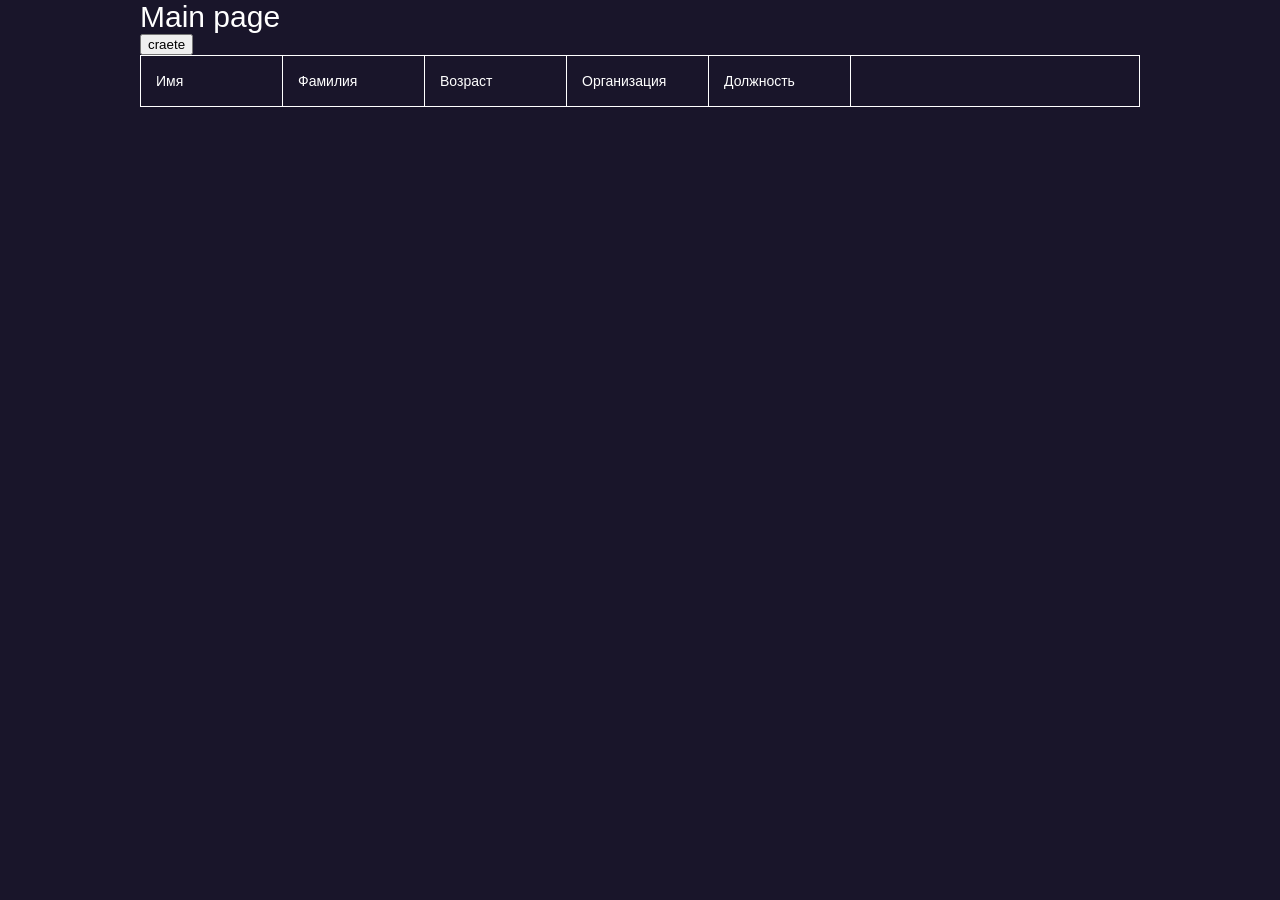
<file: 1_Unit — копия/index.html>
<!DOCTYPE html>
<html lang="en">
<head>
	<meta charset="UTF-8">
	<link rel="stylesheet" href="css/style.css">
  <link rel="stylesheet" href="css/main.css">
	<title>Document</title>
</head>
<body>

  <div id="create-window">
    <form id="create-form" action="#" class="create-form form">
      <button id="close-create-window" class="close">close</button>
      <h2 class="form__title form">Новый Работник</h2>
      <div class="form__field">
        <div class="form__field-left">Тип записи</div>
        <div class="form__field-right">
          <select name="create-form-select" id="select-1">
            <option id="indusrt" value="val-1">рабочий индустриального предприятия</option>
            <option id="transp" value="val-2">рабочий транспортного предприятия</option>
          </select>
        </div>
      </div>
      <div class="form__field">
        <div class="form__field-left">Имя</div>
        <div class="form__field-right">
          <input required type="text" value="name">
        </div>    
      </div>
      <div class="form__field">
        <div class="form__field-left">Фамилия</div>
        <div class="form__field-right">
          <input type="text" value="surname">
        </div>    
      </div>
      <div class="form__field">
        <div class="form__field-left">Отчество</div>
        <div class="form__field-right">
          <input type="text" value="patronym">
        </div>    
      </div>
      <div class="form__field">
        <div class="form__field-left">Возраст</div>
        <div class="form__field-right">
          <input type="text" value="21">
        </div>    
      </div>
      <div class="form__field">
        <div class="form__field-left">Налисие Детей</div>
        <div class="form__field-right">
          <input type="checkbox">
        </div>    
      </div>
      <div class="form__field">
        <div class="form__field-left">Должность</div>
        <div class="form__field-right">
          <select name="create-form-select" id="select-2">
            <option value="cleaner">уборщик</option>
            <option value="proger">программист</option>
            <option value="teacher">препод</option>
          </select>
        </div>
      </div>

      <div class="form__field">
        <div class="form__field-left">Стаж</div>
        <div class="form__field-right">
          <input type="text" value="3000">
        </div>    
      </div>
      <div class="form__field">
        <div class="form__field-left">Дата принятия на работу</div>
        <div class="form__field-right">
          <input type="text" value="12.12.12">
        </div>    
      </div>
      <div class="form__field">
        <div class="form__field-left">Организация</div>
        <div class="form__field-right">
          <select name="create-form-select" id="select-3">
            <option value="ormedia">ormedia</option>
            <option value="epam">epam</option>
            <option value="ЖЭУ">ЖЭУ</option>
          </select>
        </div>
      </div>

      <button type="submit" id="form-create-btn" class="form__create-btn">Сохранить</button>
      <button type="submit" id="form-clean-btn" class="form__clean-btn">очистить</button>
    </form>
  </div>

	<div class="container">

    <div class="main_page">
      <h1 class="main__page-title">
        Main page
      </h1>
      <button id="create" class="cteate-btn">craete</button>
    </div>

	</div>
  <div class="container">
    <div class="main__table table">
      <div class="table__row">
        <div class="table__cell">Имя</div>
        <div class="table__cell">Фамилия</div>
        <div class="table__cell">Возраст</div>
        <div class="table__cell">Организация</div>
        <div class="table__cell">Должность</div>
        <div class="table__cell"></div>
      </div>
      <!-- <div class="table__row">
        <div class="table__cell"></div>
        <div class="table__cell"></div>
        <div class="table__cell"></div>
        <div class="table__cell"></div>
        <div class="table__cell"></div>
        <div class="table__cell table__cell-btns">
          <button>редактировать</button>
          <button>удалить</button>
        </div>
      </div> -->
    </div>
  </div>

 <script
  src="https://code.jquery.com/jquery-3.4.1.min.js"
  integrity="sha256-CSXorXvZcTkaix6Yvo6HppcZGetbYMGWSFlBw8HfCJo="
  crossorigin="anonymous"></script>
	<script src="js/main.js"></script>
</body>
</html>
</file>
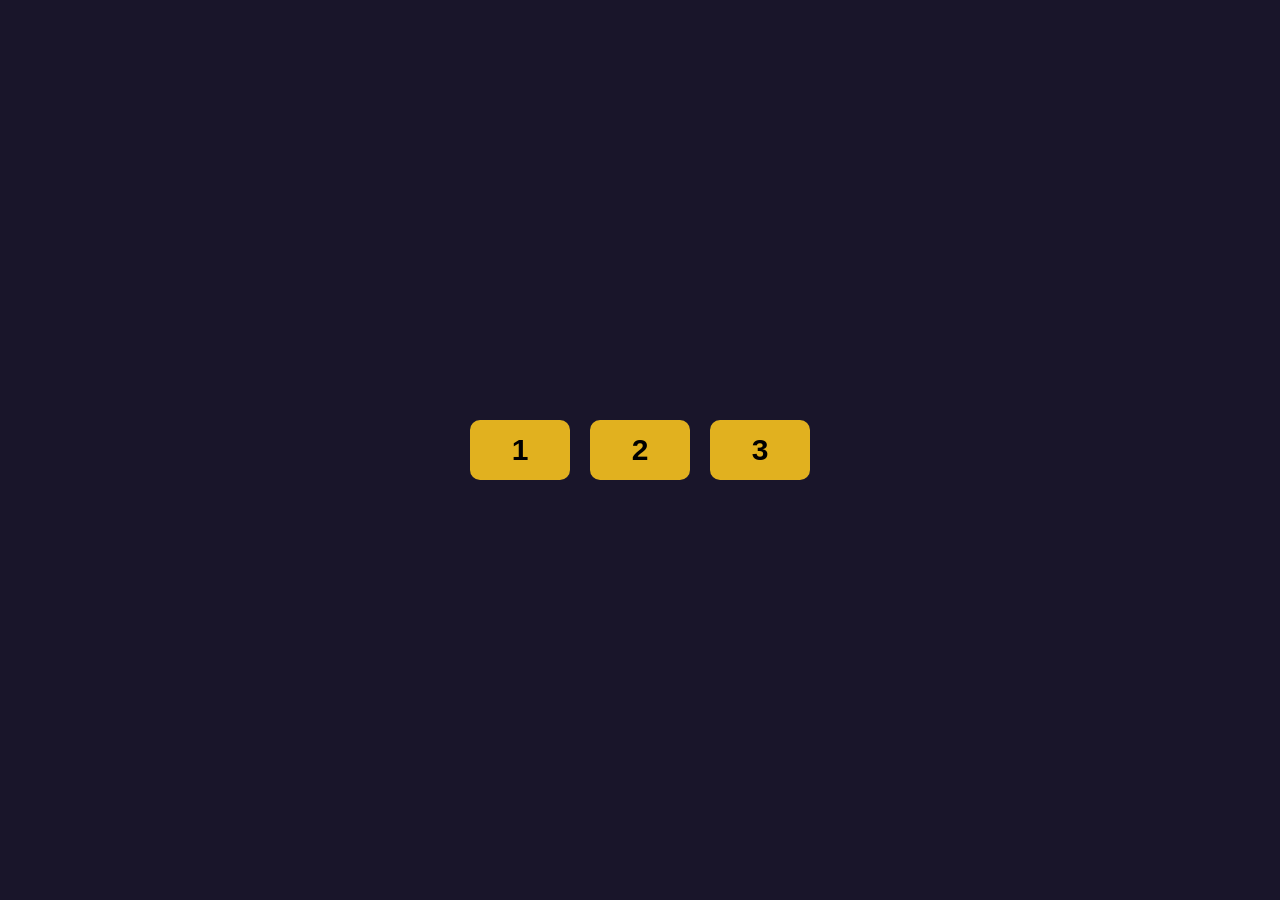
<file: 1_Unit/index.html>
<!DOCTYPE html>
<html lang="en">
<head>
	<meta charset="UTF-8">
	<link rel="stylesheet" href="css/main.css">
	<title>Document</title>
</head>
<body>

	<div class="container">
  <div class="btns">
  	<button id="link" title="мое портфолио">1</button>
  	<button id="change">2</button>
  	<button id="load">3</button>
  </div>
	</div>
 <script
  src="https://code.jquery.com/jquery-3.4.1.min.js"
  integrity="sha256-CSXorXvZcTkaix6Yvo6HppcZGetbYMGWSFlBw8HfCJo="
  crossorigin="anonymous"></script>
	<script src="js/main.js"></script>
</body>
</html>
</file>
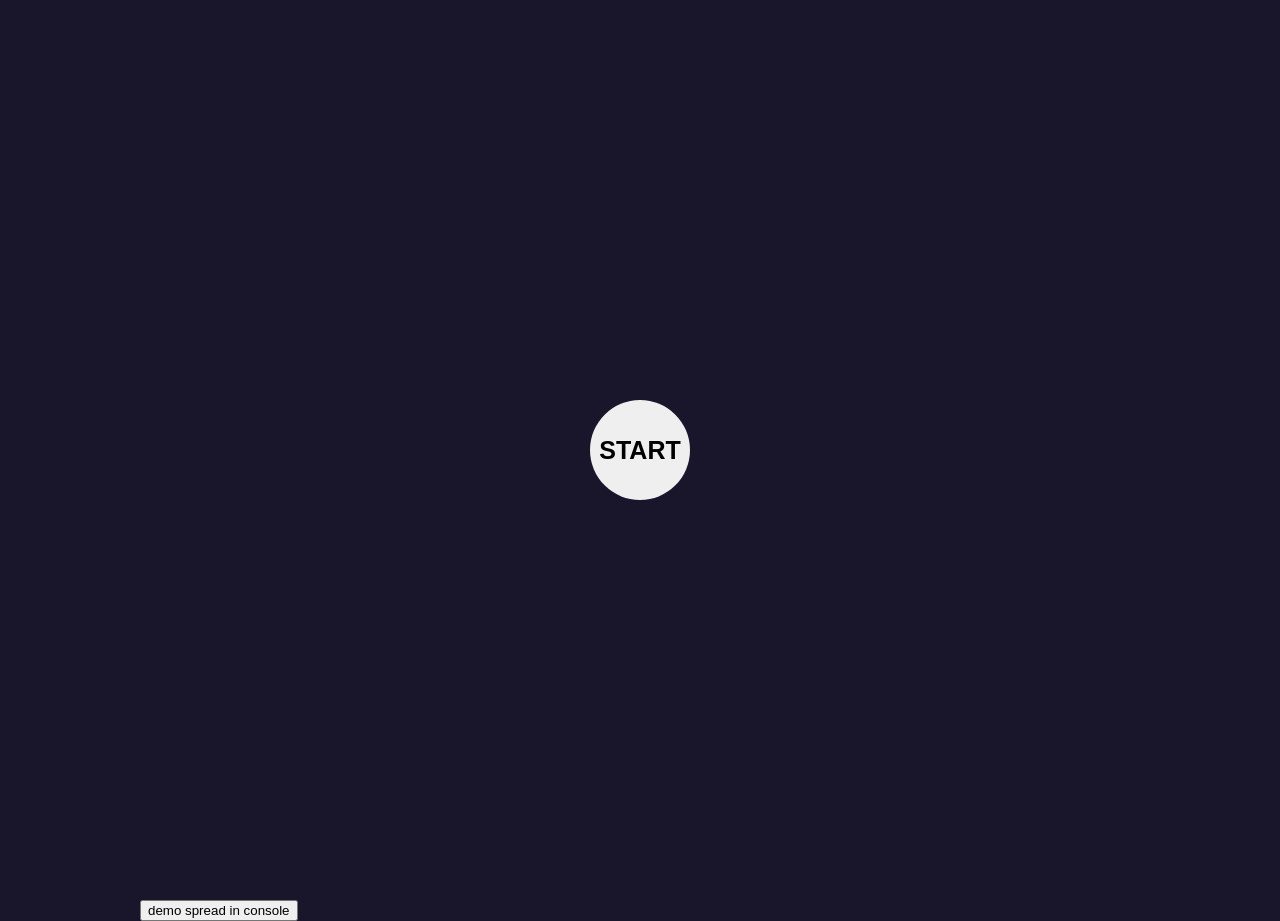
<file: HomeWork-1/index.html>
<!DOCTYPE html>
<html lang="en">
<head>
	<meta charset="UTF-8">
	<link rel="stylesheet" href="css/style.css">
  <link rel="stylesheet" href="css/main.css">
	<title>Document</title>
</head>
<body>

  <div id="allInfo" class="allInfo">
    <button id="allInfo-close">close</button>
    <div class="row-ind">
      <div class="name">Тип записи</div>
      <div class="value">121</div>
    </div>
    <div class="row-ind">
      <div class="name">Имя</div>
      <div class="value">121</div>
    </div>
    <div class="row-ind">
      <div class="name">Фамилия</div>
      <div class="value"></div>
    </div>
    <div class="row-ind">
      <div class="name">Отчество</div>
      <div class="value"></div>
    </div>
    <div class="row-ind">
      <div class="name">Возраст</div>
      <div class="value"></div>
    </div>
    <div class="row-ind">
      <div class="name">Наличие Детей</div>
      <div class="value"></div>
    </div>
    <div class="row-ind">
      <div class="name">Должность</div>
      <div class="value"></div>
    </div>
    <div class="row-ind">
      <div class="name">Опыт</div>
      <div class="value"></div>
    </div>
    <div class="row-ind">
      <div class="name">Дата принятия</div>
      <div class="value"></div>
    </div>
    <div class="row-ind">
      <div class="name">Организация</div>
      <div class="value"></div>
    </div>
  </div>
  <div id="allInfo-2" class="allInfo">
    <button id="allInfo-close-2">close</button>
    <div class="row-tr">
      <div class="name">Тип записи</div>
      <div class="value">121</div>
    </div>
    <div class="row-tr">
      <div class="name">Имя</div>
      <div class="value">121</div>
    </div>
    <div class="row-tr">
      <div class="name">Фамилия</div>
      <div class="value"></div>
    </div>
    <div class="row-tr">
      <div class="name">Отчество</div>
      <div class="value"></div>
    </div>
    <div class="row-tr">
      <div class="name">Возраст</div>
      <div class="value"></div>
    </div>
    <div class="row-tr">
      <div class="name">Наличие Детей</div>
      <div class="value"></div>
    </div>
    <div class="row-tr">
      <div class="name">Водитель</div>
      <div class="value"></div>
    </div>
    <div class="row-tr">
      <div class="name">Опыт</div>
      <div class="value"></div>
    </div>
    <div class="row-tr">
      <div class="name">Дата принятия</div>
      <div class="value"></div>
    </div>
    <div class="row-tr">
      <div class="name">Организация</div>
      <div class="value"></div>
    </div>
  </div>

  <div id="edit-window">
    
    <form id="edit-form" action="#">
      <button id="close-edit-window" class="close">close</button>
      <h2>редактировать</h2>
      <div class="form__field">
        <div class="form__field-left">Тип записи</div>
        <div class="form__field-right">
          <select name="create-form-select" id="select-1">
            <option id="indusrt" value="val-1">рабочий индустриального предприятия</option>
            <option id="transp" value="val-2">рабочий транспортного предприятия</option>
          </select>
        </div>
      </div>

      <div id="section-1" class="active">
        <div class="form__field">
          <div class="form__field-left">Имя</div>
          <div class="form__field-right">
            <input id="name-editForm" type="text" value="">
          </div>    
        </div>
        <div class="form__field">
          <div class="form__field-left">Фамилия</div>
          <div class="form__field-right">
            <input id="surname-editForm" type="text" value="">
          </div>    
        </div>
        <div class="form__field">
          <div class="form__field-left">Отчество</div>
          <div class="form__field-right">
            <input id="patronym-editForm" type="text" value="">
          </div>    
        </div>
        <div class="form__field">
          <div class="form__field-left">Возраст</div>
          <div class="form__field-right">
            <input id="age-editForm" type="number" value="">
          </div>    
        </div>
        <div class="form__field">
          <div class="form__field-left">Наличие Детей</div>
          <div class="form__field-right">
            <input type="checkbox">
          </div>    
        </div>
        <div class="form__field change-edit status">
          <div class="form__field-left">Должность</div>
          <div class="form__field-right">
            <select name="create-form-select" id="select-2">
              <option value="proger">программист</option>
              <option value="cleaner">уборщик</option>
              <option value="teacher">препод</option>
            </select>
          </div>
        </div>
        <div class="form__field change-edit driver">
          <div class="form__field-left">Водитель</div>
          <div class="form__field-right">
            <select name="create-form-select" id="select-3">
              <option value="bus">автобуса</option>
              <option value="car">автомобиля</option>
              <option value="guzh">гужевой повозки</option>
            </select>
          </div>
        </div>
        <div class="form__field">
          <div class="form__field-left">Стаж</div>
          <div class="form__field-right">
            <input id="expiriens-editForm"  type="number" value="">
          </div>    
        </div>
        <div class="form__field">
          <div class="form__field-left">Дата принятия на работу</div>
          <div class="form__field-right">
            <input type="text" value="">
          </div>    
        </div>
        <div class="form__field">
          <div class="form__field-left">Организация</div>
          <div class="form__field-right">
            <select name="create-form-select" id="select-3">
              <option value="ormedia">ormedia</option>
              <option value="epam">epam</option>
              <option value="ЖЭУ">ЖЭУ</option>
            </select>
          </div>
        </div>
      </div>
      <button type="submit" id="form-change-btn" class="form__create-btn">изменить</button>
      <button type="submit" id="form-edit-clean-btn" class="form__clean-btn">очистить</button>
      
    </form>

  </div>

  <div id="create-window">
    <form id="create-form" action="#" class="create-form form">
      <button id="close-create-window" class="close">close</button>
      <h2 class="form__title form">Новый Работник</h2>

      <div class="form__field">
        <div class="form__field-left">Тип записи</div>
        <div class="form__field-right">
          <select name="create-form-select" id="create-select-1" class="create-ipn">
            <option id="indusrt" value="val-1">рабочий индустриального предприятия</option>
            <option id="transp" value="val-2">рабочий транспортного предприятия</option>
          </select>
        </div>
      </div>

      <div id="section-1" class="active">
        <div class="form__field">
          <div class="form__field-left">Имя</div>
          <div class="form__field-right">
            <input id="name" type="text" value="" class="create-ipn">
          </div>    
        </div>
        <div class="form__field">
          <div class="form__field-left">Фамилия</div>
          <div class="form__field-right">
            <input id="surname" type="text" value="" class="create-ipn">
          </div>    
        </div>
        <div class="form__field">
          <div class="form__field-left">Отчество</div>
          <div class="form__field-right">
            <input id="patronym" type="text" value="" class="create-ipn">
          </div>    
        </div>
        <div class="form__field">
          <div class="form__field-left">Возраст</div>
          <div class="form__field-right">
            <input id="age" type="number" value="21" class="create-ipn">
          </div>    
        </div>
        <div class="form__field">
          <div class="form__field-left">Наличие Детей</div>
          <div class="form__field-right">
            <input type="checkbox" class="create-ipn">
          </div>    
        </div>
        <div class="form__field change status">
          <div class="form__field-left">Должность</div>
          <div class="form__field-right">
            <select name="create-form-select" id="select-2" class="create-ipn">
              <option value="proger">программист</option>
              <option value="cleaner">уборщик</option>
              <option value="teacher">препод</option>
            </select>
          </div>
        </div>
        <div class="form__field change driver">
          <div class="form__field-left">Водитель</div>
          <div class="form__field-right">
            <select name="create-form-select" id="select-3" class="create-ipn">
              <option value="bus">автобуса</option>
              <option value="car">автомобиля</option>
              <option value="guzh">гужевой повозки</option>
            </select>
          </div>
        </div>
        <div class="form__field">
          <div class="form__field-left">Стаж</div>
          <div class="form__field-right">
            <input id="expiriens" type="number" value="" class="create-ipn">
          </div>    
        </div>
        <div class="form__field">
          <div class="form__field-left">Дата принятия на работу</div>
          <div class="form__field-right">
            <input type="text" value="" placeholder="dd.mm.yyyy" class="create-ipn">
          </div>    
        </div>
        <div class="form__field">
          <div class="form__field-left">Организация</div>
          <div class="form__field-right">
            <select name="create-form-select" id="select-3" class="create-ipn">
              <option value="ormedia">ormedia</option>
              <option value="epam">epam</option>
              <option value="ЖЭУ">ЖЭУ</option>
            </select>
          </div>
        </div>
      </div>

      <button type="submit" id="form-create-btn" class="form__create-btn">Сохранить</button>
      <button type="submit" id="form-clean-btn" class="form__clean-btn">очистить</button>
    </form>
  </div>

	<div class="container hide">

    <div class="main_page">
      <h1 class="main__page-title">
        Main page
      </h1>
      <button id="create" class="cteate-btn">Создать</button>
      <a id="load-from-bd" href="page.html" class="cteate-btn">Выгрузить из БД</a>
    </div>

	</div>
<!--   <div class="container">
    <div class="main__table table">
      <div class="table__row">
        <div class="table__cell">Имя</div>
        <div class="table__cell">Фамилия</div>
        <div class="table__cell">Возраст</div>
        <div class="table__cell">Организация</div>
        <div class="table__cell">Должность</div>
        <div class="table__cell"></div>
      </div>
    </div>
  </div> -->

  <div id="container" class="container">
    <button id="start">
      start
    </button>
  </div>

  <div class="container">
    <button id="demo">
      demo spread in console
    </button>
  </div>

 <script
  src="https://code.jquery.com/jquery-3.4.1.min.js"
  integrity="sha256-CSXorXvZcTkaix6Yvo6HppcZGetbYMGWSFlBw8HfCJo="
  crossorigin="anonymous"></script>
	<script src="js/main.js"></script>

  <script>
    init();
  </script>
</body>
</html>
</file>
<file: 1_Unit — копия/css/style.css>
* {
  -webkit-box-sizing: border-box;
  -moz-box-sizing: border-box;
  box-sizing: border-box;
  transition: all 0.2s;
}
.b {
  background-color: rgba(0,0,255,0.05) !important;
}
.r {
  background-color: rgba(255,0,255,0.05) !important;
}
.s {
  background-color: rgba(0,0,0,0.7) !important;
}
.w {
  background-color: rgba(255,255,255,0.2) !important;
}
a {
 text-decoration: none;
 color: #fff;}
/* a:hover {
   color: #80848c; }*/
ul,
ol {list-style: none;margin: 0;padding: 0;}
ul ul,
ol ul,
ul ol,
ol ol {
  list-style: none;
  margin: 0;padding: 0;
}
a, li, button, input, textarea {
    outline: none !important;
    cursor: pointer;
}

.clear {
    clear: both;
}
/*:focus::-webkit-input-placeholder {color: transparent}
:focus::-moz-placeholder          {color: transparent}
:focus:-moz-placeholder           {color: transparent}
:focus:-ms-input-placeholder      {color: transparent}*/
.footer__input::-webkit-input-placeholder {color: #7d7d7d}
.footer__input::-moz-placeholder          {color: #7d7d7d}
.footer__input:-moz-placeholder           {color: #7d7d7d}
.footer__input:-ms-input-placeholder      {color: #7d7d7d}
.header input::-webkit-input-placeholder {color: #afafaf}
.header input::-moz-placeholder          {color: #afafaf}
.header input:-moz-placeholder           {color: #afafaf}
.header input:-ms-input-placeholder      {color: #afafaf}


h1, h2 {
  margin: 0;
  font-weight: 400;
  font-size: inherit;
}
body {
 color: #323232;
 font-size: 14px;
 padding: 0;
 margin: 0;
}
html {
  font-size: 14px;
}
.content {
  position: relative;
  width: 100%;
  max-width: 1110px;
  margin: 0 auto;
  font-family: Ubuntu;

}
.flex {
  display: flex;
}

.flex-wrap {
  display: flex;
  flex-wrap: wrap;
}

.aic  {
  display: flex;
  -ms-align-items: center;
  align-items: center;
}

.jcsb {
  display: flex;
  justify-content: space-between;
}

.jcc {
  display: flex;
  justify-content: center;
}
.fdc  {
  display: flex;
  -webkit-flex-direction: column;
  -moz-flex-direction: column;
  -ms-flex-direction: column;
  -o-flex-direction: column;
  flex-direction: column;
}
</file>
<file: 1_Unit — копия/css/main.css>
* {
	box-sizing: border-box;
}

body {
	margin: 0;
	padding: 0; 
	background-color: #19152A;
	-webkit-transition: all 0.7s;
	-o-transition: all 0.7s;
	transition: all 0.7s;
	color: #fff;
	font-family: sans-serif;
}

.container	{
 width: 100%;
 max-width: 1000px;
 margin-left: auto;
 margin-right: auto;
}
.main__page-title {
	font-size: 30px;
}

.table {
	width: 100%;
}
.table__row	{
 display: -webkit-flex;
 display: -moz-flex;
 display: -ms-flex;
 display: -o-flex;
 display: flex;
 border: 1px solid;
 min-height: 50px;
}
.table__row:not(:last-child) {
	border-bottom: 1px solid;
}
.table__cell {
	padding-left: 15px;
	height: 50px;
	line-height: 50px;
	width: 100%;
	max-width: 142px;
	border-right: 1px solid;
}
.table__cell:last-child {
	max-width: 285px;
	border: none;
}

#create-window {
	display: none;
	position: fixed;
	padding-top: 100px;
	left: 0;
	top: 0;
	width: 100%;
	height: 100vh;
	z-index: 1;
	background-color: #0005;
}
#create-window.active {
	display: block;
}
.form {
	/*opacity: 0.5;*/
	width: 100%;
	max-width: 500px;
	background-color: #8660AA;
	margin-left: auto;
	margin-right: auto;
	padding: 15px;
}
.form > *:not(:last-child) {
	margin-bottom: 15px;
}
.form__field {
	display: -webkit-flex;
	display: -moz-flex;
	display: -ms-flex;
	display: -o-flex;
	display: flex;
	justify-content: space-between;
}
</file>
<file: 1_Unit/css/main.css>
* {
	box-sizing: border-box;
}

body {
	margin: 0;
	padding: 0; 
	background-color: #19152A;
	-webkit-transition: all 0.7s;
	-o-transition: all 0.7s;
	transition: all 0.7s;
}

.btns	{
	width: 100%;
	height: 100vh;
	display: -webkit-flex;
	display: -moz-flex;
	display: -ms-flex;
	display: -o-flex;
	display: flex;
	-ms-align-items: center;
	align-items: center;
	justify-content: center;
}
button {
 margin-left: 10px;
 margin-right: 10px;
 width: 100px;
 height: 60px;
 border-radius: 10px;
 border: 3px solid #E1B11F;
 font-size: 30px;
 font-weight: 700;
 background-color: #E1B11F;
 cursor: pointer;
 -webkit-transition: width 0.3s;
 -o-transition: width 0.3s;
 transition: width 0.3s;
}

button:nth-child(1) {
	transition-delay: 0;
}
button:nth-child(2) {
	transition-delay: 0.3s;
}
button:nth-child(3) {
	transition-delay: 0.6s
}


button:focus {
	outline: none;
}
button:hover {
 background-color: transparent;
 color: #E1B11F;
}
</file>
<file: HomeWork-1/css/style.css>
* {
  -webkit-box-sizing: border-box;
  -moz-box-sizing: border-box;
  box-sizing: border-box;
  transition: all 0.2s;
}
.b {
  background-color: rgba(0,0,255,0.05) !important;
}
.r {
  background-color: rgba(255,0,255,0.05) !important;
}
.s {
  background-color: rgba(0,0,0,0.7) !important;
}
.w {
  background-color: rgba(255,255,255,0.2) !important;
}
a {
 text-decoration: none;
 color: #fff;}
/* a:hover {
   color: #80848c; }*/
ul,
ol {list-style: none;margin: 0;padding: 0;}
ul ul,
ol ul,
ul ol,
ol ol {
  list-style: none;
  margin: 0;padding: 0;
}
a, li, button, input, textarea {
    outline: none !important;
    cursor: pointer;
}

.clear {
    clear: both;
}
/*:focus::-webkit-input-placeholder {color: transparent}
:focus::-moz-placeholder          {color: transparent}
:focus:-moz-placeholder           {color: transparent}
:focus:-ms-input-placeholder      {color: transparent}*/
.footer__input::-webkit-input-placeholder {color: #7d7d7d}
.footer__input::-moz-placeholder          {color: #7d7d7d}
.footer__input:-moz-placeholder           {color: #7d7d7d}
.footer__input:-ms-input-placeholder      {color: #7d7d7d}
.header input::-webkit-input-placeholder {color: #afafaf}
.header input::-moz-placeholder          {color: #afafaf}
.header input:-moz-placeholder           {color: #afafaf}
.header input:-ms-input-placeholder      {color: #afafaf}


h1, h2 {
  margin: 0;
  font-weight: 400;
  font-size: inherit;
}
body {
 color: #323232;
 font-size: 14px;
 padding: 0;
 margin: 0;
}
html {
  font-size: 14px;
}
.content {
  position: relative;
  width: 100%;
  max-width: 1110px;
  margin: 0 auto;
  font-family: Ubuntu;

}
.flex {
  display: flex;
}

.flex-wrap {
  display: flex;
  flex-wrap: wrap;
}

.aic  {
  display: flex;
  -ms-align-items: center;
  align-items: center;
}

.jcsb {
  display: flex;
  justify-content: space-between;
}

.jcc {
  display: flex;
  justify-content: center;
}
.fdc  {
  display: flex;
  -webkit-flex-direction: column;
  -moz-flex-direction: column;
  -ms-flex-direction: column;
  -o-flex-direction: column;
  flex-direction: column;
}
</file>
<file: HomeWork-1/css/main.css>
* {
	box-sizing: border-box;
}

body {
	margin: 0;
	padding: 0; 
	background-color: #19152A;
	-webkit-transition: all 0.7s;
	-o-transition: all 0.7s;
	transition: all 0.7s;
	color: #fff;
	font-family: sans-serif;
}

.container	{
 width: 100%;
 max-width: 1000px;
 margin-left: auto;
 margin-right: auto;
}
.main__page-title {
	font-size: 30px;
}

.table {
	width: 100%;
}
.table__row	{
 display: -webkit-flex;
 display: -moz-flex;
 display: -ms-flex;
 display: -o-flex;
 display: flex;
 border: 1px solid;
 min-height: 50px;
}
.table__row:not(:last-child) {
	border-bottom: 1px solid;
}
.table__cell {
	display: -webkit-flex;
	display: -moz-flex;
	display: -ms-flex;
	display: -o-flex;
	display: flex;
	-ms-align-items: center;
	align-items: center;
	justify-content: center;
	text-align: center;
	padding: 7px;
	height: 50px;
	width: 100%;
	max-width: 142px;
	border-right: 1px solid;
}
.table__cell:last-child {
	max-width: 285px;
	border: none;
}

#create-window, #edit-window {
	display: none;
	position: fixed;
	padding-top: 100px;
	left: 0;
	top: 0;
	width: 100%;
	height: 100vh;
	z-index: 1;
	background-color: #0005;
}
#create-window.active {
	display: block;
}
.form {
	/*opacity: 0.5;*/
	width: 100%;
	max-width: 500px;
	background-color: #8660AA;
	margin-left: auto;
	margin-right: auto;
	padding: 15px;
}
.form > *:not(:last-child) {
	margin-bottom: 15px;
}
.form__field {
	display: -webkit-flex;
	display: -moz-flex;
	display: -ms-flex;
	display: -o-flex;
	display: flex;
	justify-content: space-between;
	-ms-align-items: center;
	align-items: center;
}

.form__field:not(:last-child) {
	margin-bottom: 5px;
	border-bottom: 1px solid #fff;
}

#edit-window.active {
	display: block;
}

#edit-form {
	padding: 20px;
	width: 500px;
	min-height: 50px;
	background-color: rgb(194, 66, 173);
	margin-left: auto;
	margin-right: auto;
}

#section-1, #section-2 {
	display: none;
}

#section-1.active, #section-2.active {
	display: block;
}

.allInfo {
	display: none;
	width: 300px;
	background-color: #2591CF;
	padding: 50px 15px;
	left: 50%;
	margin-left: -150px;
	position: fixed;
	margin-top: 100px;
}
#allInfo-2 {

	background-color: #259100;

}
.allInfo.active {
	display: block;
}
.row-ind,	.row-tr	{
	display: -webkit-flex;
	display: -moz-flex;
	display: -ms-flex;
	display: -o-flex;
	width: 100%;
	justify-content: space-between;
	font-size: 20px;
}
.row-ind:not(:last-child), .row-tr:not(:last-child) {
 border-bottom: 1px solid #fff;
}
.driver {
	display: none;
}
.status.active {
	display: none;
}
.driver.active {
	display: flex;
}

.flash {
	background-color: #fff;
	-webkit-transition: all 0.4s;
	-o-transition: all 0.4s;
	transition: all 0.4s;
}

.hide {
	display: none !important;
}

#container {
	display: -webkit-flex;
	display: -moz-flex;
	display: -ms-flex;
	display: -o-flex;
	display: flex;
	width: 100%;
	height: 100vh;
	justify-content: center;
	-ms-align-items: center;
	align-items: center;
}

#start {
	width: 100px;
	height: 100px;
	border-radius: 50%;
	border: none;
	font-size: 25px;
	text-transform: uppercase;
	font-weight: 700;
}
</file>
